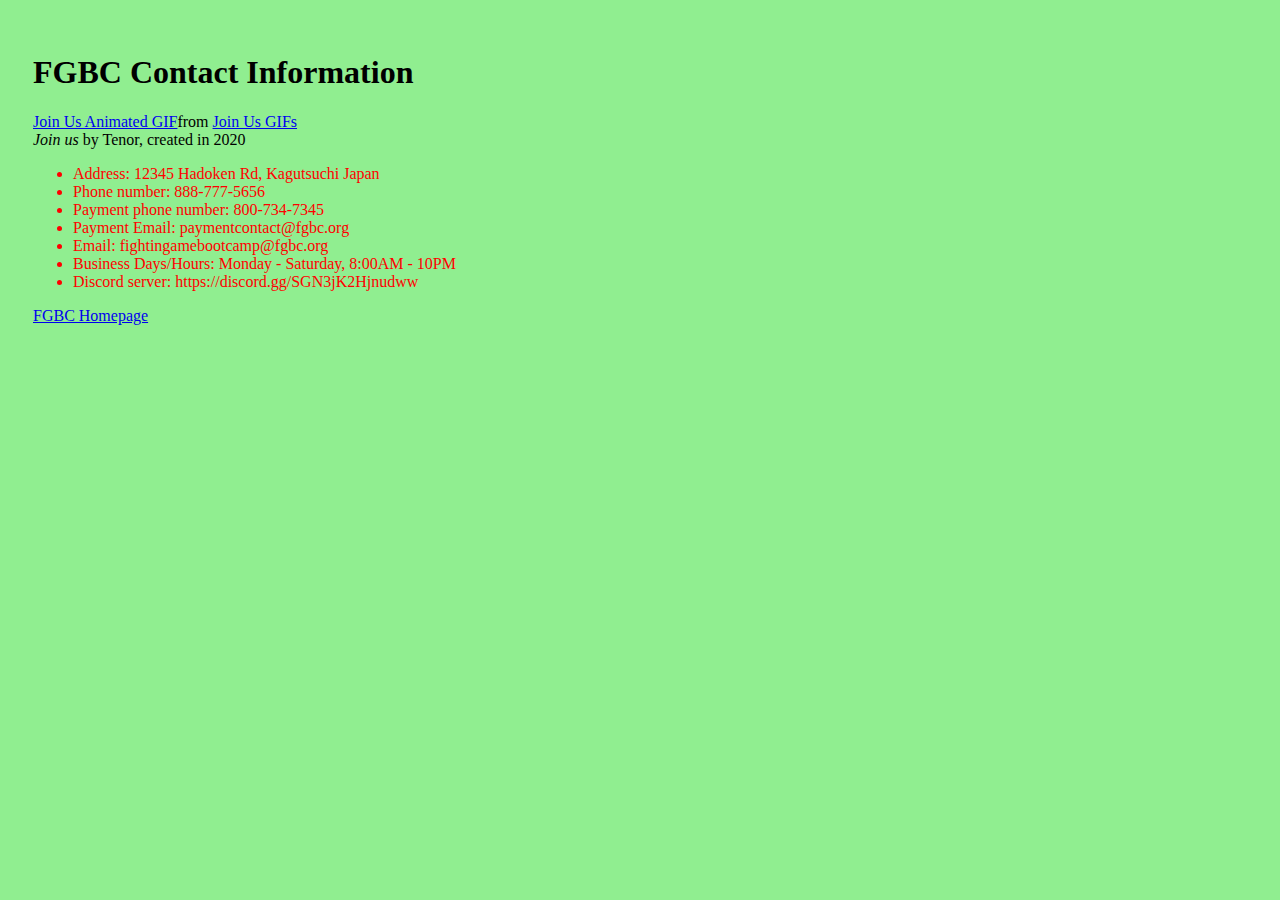
<file: FGBCcontact.html>
<!DOCTYPE html>
<html>
  <head>
    <title>FGBC Contact</title>
    <h1>FGBC Contact Information</h1>
    <link rel="stylesheet" href="styles.css" />
  </head>
  <body>
    <div class="tenor-gif-embed" data-postid="17862734" data-share-method="host" data-aspect-ratio="1.59204" data-width="100%"><a href="https://tenor.com/view/join-us-animated-screen-blink-gif-17862734">Join Us Animated GIF</a>from <a href="https://tenor.com/search/join+us-gifs">Join Us GIFs</a></div> <script type="text/javascript" async src="https://tenor.com/embed.js"></script>
    <cite>Join us</cite> by Tenor, created in 2020  
      <p></p>
      <ul>
        <li>Address: 12345 Hadoken Rd, Kagutsuchi Japan</li>
        <li>Phone number: 888-777-5656</li>
        <li>Payment phone number: 800-734-7345</li>
        <li>Payment Email: paymentcontact@fgbc.org </li>
        <li>Email: fightingamebootcamp@fgbc.org</li>
        <li>Business Days/Hours: Monday - Saturday, 8:00AM - 10PM</li>
        <li>Discord server: https://discord.gg/SGN3jK2Hjnudww</li>
      </ul>
      
  </body>
  <a href="index.html">FGBC Homepage</a><br>
</html>
</file>
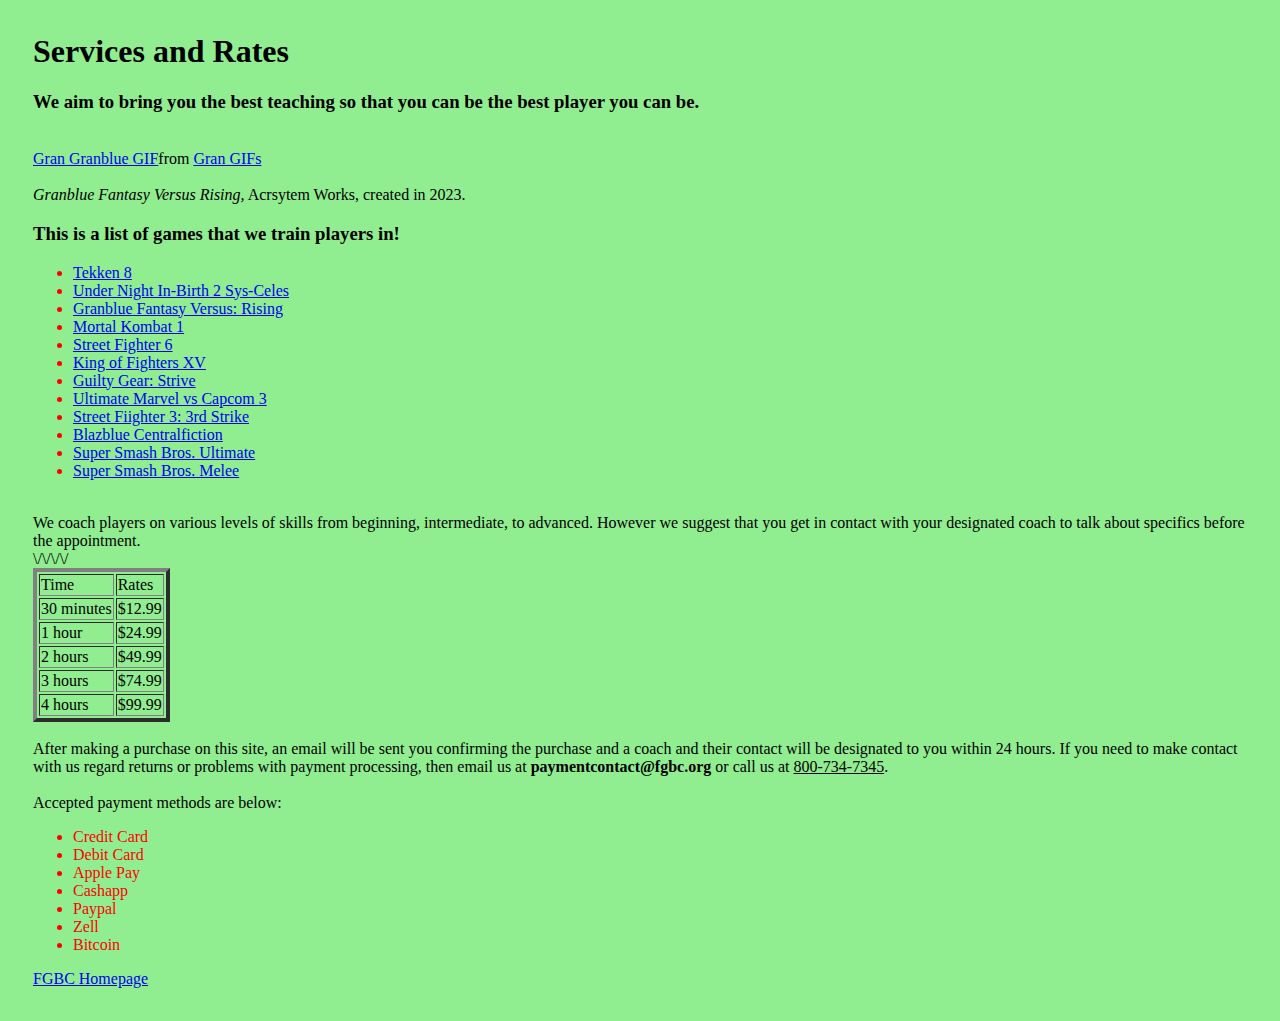
<file: FGBCservices.html>
<html>
  <head>
    <title>FGBC Services</title>
    <h1>Services and Rates</h1>
    <link rel="stylesheet" href="styles.css" />
  </head>
  <body>
      <p><h3>We aim to bring you the best teaching so that you can be the best player you can be.</h3></p><br>
      <div class="tenor-gif-embed" data-postid="10523497124018313430" data-share-method="host" data-aspect-ratio="1.76596" data-width="100%"><a href="https://tenor.com/view/gran-granblue-gbvs-gbvsr-fantasy-gif-10523497124018313430">Gran Granblue GIF</a>from <a href="https://tenor.com/search/gran-gifs">Gran GIFs</a></div> <script type="text/javascript" async src="https://tenor.com/embed.js"></script><br>
      <cite>Granblue Fantasy Versus Rising,</cite> Acrsytem Works, created in 2023.
      <h3>This is a list of games that we train players in!</h3>
      <ul>
        <li><a href="https://en.wikipedia.org/wiki/Tekken_8">Tekken 8</a></li>
        <li><a href="https://www.arcsystemworks.com/game/undernight-in-birth-sysceles/"> Under Night In-Birth 2 Sys-Celes</a></li>
        <li><a href="https://www.dustloop.com/w/GBVSR">Granblue Fantasy Versus: Rising</a></li>
        <li><a href="https://www.mortalkombat.com/en-us">Mortal Kombat 1</a></li>
        <li><a href="https://www.streetfighter.com/6/en-us">Street Fighter 6</a></li>
        <li><a href="https://www.snk-corp.co.jp/us/games/kof-xv/">King of Fighters XV</a></li>
        <li><a href="https://www.guiltygear.com/ggst/en/">Guilty Gear: Strive</a></li>
        <li><a href="https://en.wikipedia.org/wiki/Ultimate_Marvel_vs._Capcom_3">Ultimate Marvel vs Capcom 3</a></li>
        <li><a href="https://streetfighter.fandom.com/wiki/Street_Fighter_III:_3rd_Strike">Street Fiighter 3: 3rd Strike</a></li>
        <li><a href="https://www.arcsystemworks.com/game/BLAZBLUE-CENTRALFICTION-Special-Edition/">Blazblue Centralfiction</a></li>
        <li><a href="https://www.smashbros.com/">Super Smash Bros. Ultimate</a></li>
        <li><a href="https://en.wikipedia.org/wiki/Super_Smash_Bros._Melee">Super Smash Bros. Melee</a></li>
      <br>
  
      </ul>
      We coach players on various levels of skills from beginning, intermediate, to advanced. However we suggest that you get in contact with your designated coach to talk about specifics before the appointment.<br>
      \/\/\/\/
        <table border="4">
          <tr>
            <td>Time</td>
            <td>Rates</td>
          </tr>
          <tr>
            <td>30 minutes</td>
            <td>$12.99</td>
            
          </tr>
          <tr>
            <td>1 hour</td>
            <td>$24.99</td>
          </tr>
          <tr>
            <td>2 hours</td>
            <td>$49.99</td>
          </tr>
          <tr>
            <td>3 hours</td>
            <td>$74.99</td>
          </tr>
          <tr>
            <td>4 hours</td>
            <td>$99.99</td>
          </tr>
        </table><br>
      After making a purchase on this site, an email will be sent you confirming the purchase and a coach and their contact will be designated to you within 24 hours. If you need to make contact with us regard returns or problems with payment processing, then email us at <b>paymentcontact@fgbc.org</b> or call us at <u>800-734-7345</u>.<br><br>
      Accepted payment methods are below:
      <ul>
        <li>Credit Card</li>
        <li>Debit Card</li>
        <li>Apple Pay</li>
        <li>Cashapp</li>
        <li>Paypal</li>
        <li>Zell</li>
        <li>Bitcoin</li>
      </ul>
  </body>
  <a href="index.html">FGBC Homepage</a><br>
</html>
</file>
<file: styles.css>
body{
  padding: 25px;
  background-color:lightgreen; 
  font-family:"Comic Sans MS";
}
.title {
	color:black;
	font-style:bold;
}
.external {
  font-size:20px;
  font-style:italic;
}

img {
  border: 10px solid darkmagenta;
}

.image {
    width: 200px;
    margin: 0 auto;
    transition: width 0.3s ease-in-out;
}

.image:hover {
    width: 500px;
}

.tenor-gif-embed:hover {
  background-color:yellow;
}
section {
  font-weight:bold;
}

ul {
  color:red;
}
</file>
